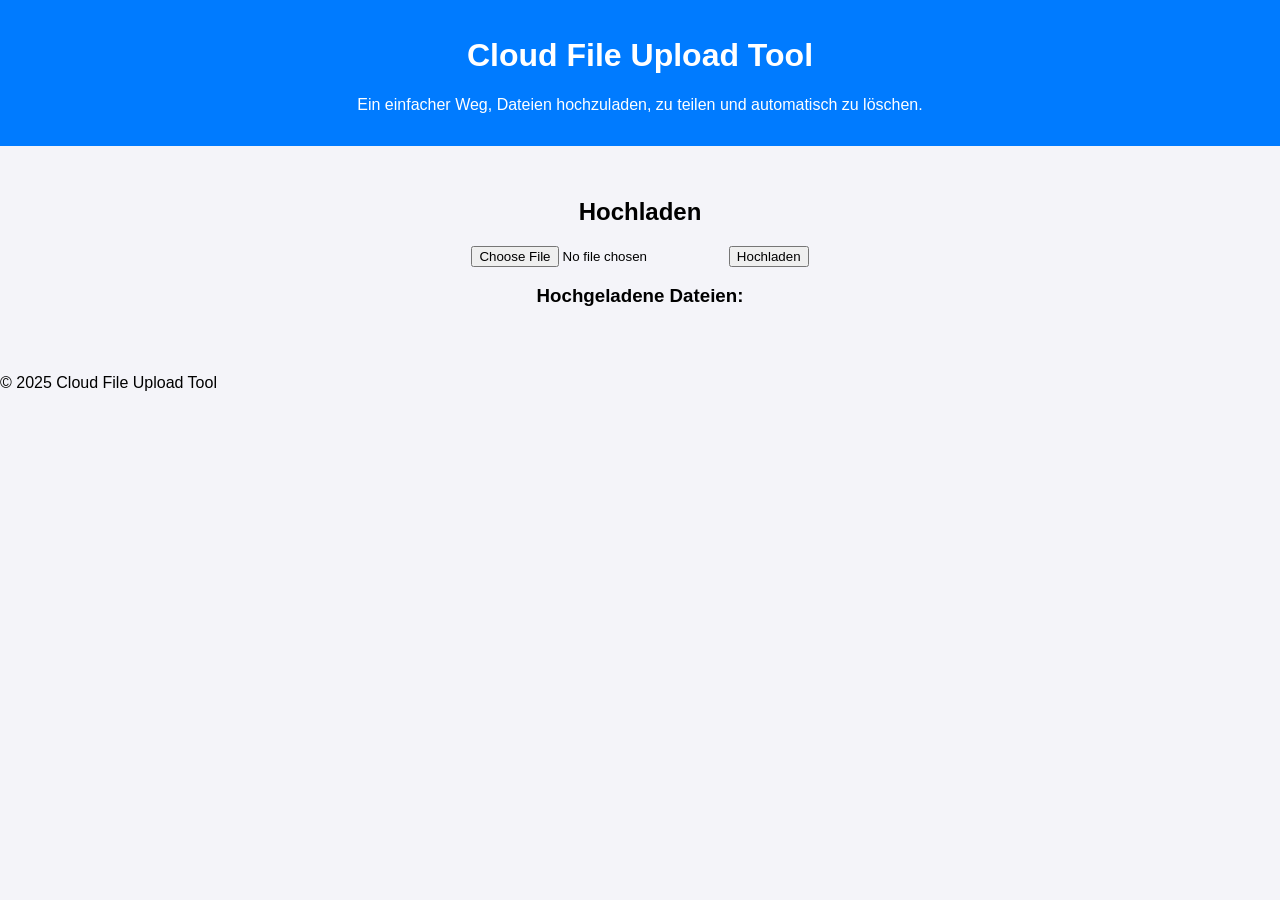
<file: frontend/index.html>
<!DOCTYPE html>
<html lang="de">
  <head>
    <meta charset="UTF-8" />
    <meta name="viewport" content="width=device-width, initial-scale=1.0" />
    <title>Cloud File Upload Tool</title>
    <link rel="stylesheet" href="style.css" />
  </head>
  <body>
    <header>
      <h1>Cloud File Upload Tool</h1>
      <p>
        Ein einfacher Weg, Dateien hochzuladen, zu teilen und automatisch zu
        löschen.
      </p>
    </header>
    <main>
      <section id="upload">
        <h2>Hochladen</h2>
        <form id="uploadForm">
          <input type="file" id="fileInput" />
          <button type="button" id="uploadButton">Hochladen</button>
        </form>
        <div id="fileList">
          <h3>Hochgeladene Dateien:</h3>
          <ul id="uploadedFiles"></ul>
        </div>
      </section>
    </main>
    <footer>
      <p>&copy; 2025 Cloud File Upload Tool</p>
    </footer>
    <script src="script.js"></script>
  </body>
</html>
</file>
<file: frontend/style.css>
body {
  font-family: Arial, sans-serif;
  margin: 0;
  padding: 0;
  background-color: #f4f4f9;
}

header {
  background-color: #007bff;
  color: white;
  text-align: center;
  padding: 1rem 0;
}

main {
  padding: 2rem;
}

#upload {
  margin: auto;
  max-width: 600px;
  text-align: center;
}

#uploadedFiles {
  margin-top: 1rem;
  list-style: none;
  padding: 0;
}

#uploadedFiles li a {
  color: #007bff;
  text-decoration: none;
}
</file>
